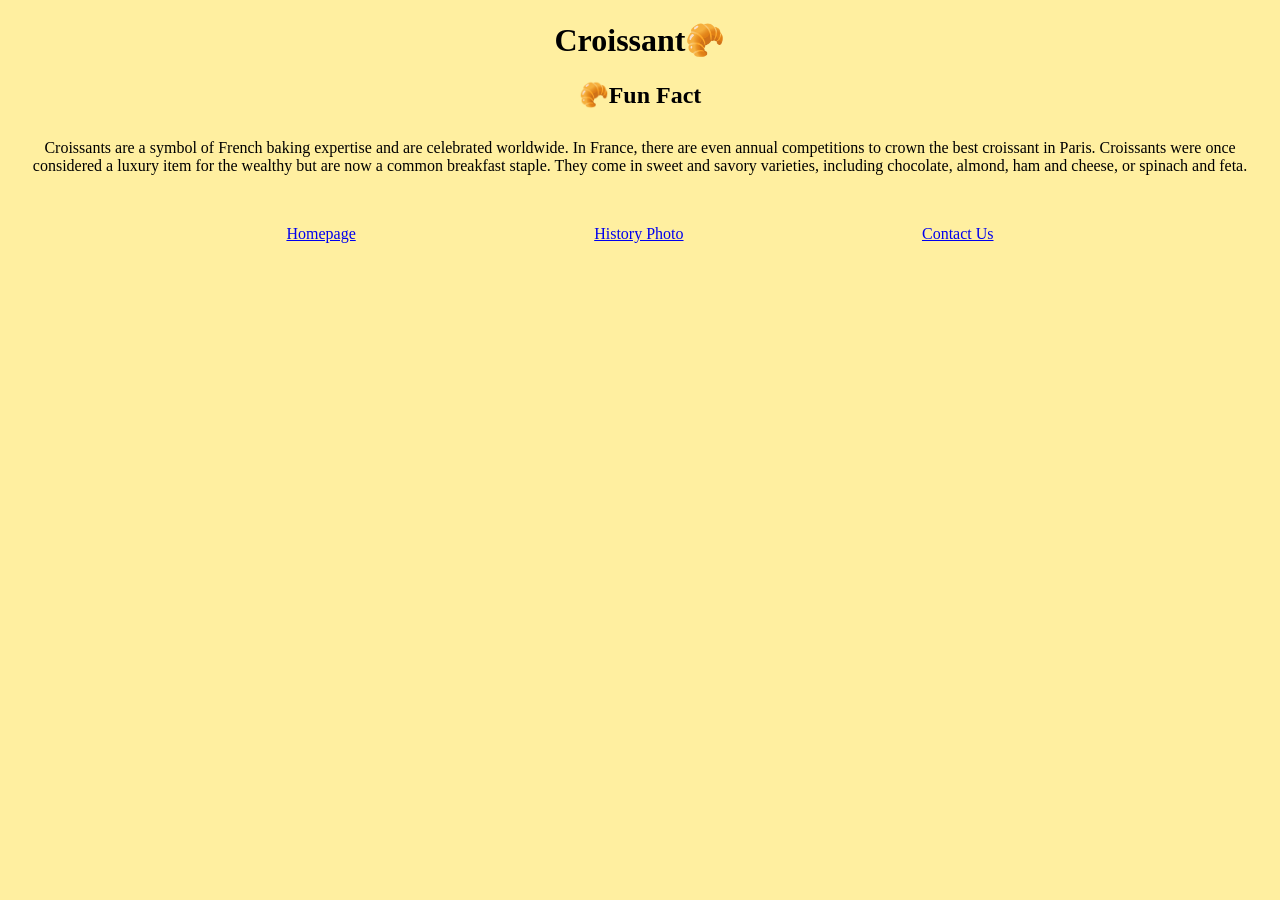
<file: index.html>
<!doctype html>
<html lang="en">
  <head>
    <meta charset="UTF-8" />
    <meta
      name="description"
      content="Croissant fun fact and history information"
    />
    <meta name="viewport" content="width=device-width, initial-scale=1.0" />
    <link rel="stylesheet" href="/stylecss/app.css" />
    <title>Croissant Fun Facts</title>
  </head>
  <body>
    <h1>Croissant🥐</h1>
    <h2>🥐Fun Fact</h2>
    <p>
      Croissants are a symbol of French baking expertise and are celebrated
      worldwide. In France, there are even annual competitions to crown the best
      croissant in Paris. Croissants were once considered a luxury item for the
      wealthy but are now a common breakfast staple. They come in sweet and
      savory varieties, including chocolate, almond, ham and cheese, or spinach
      and feta.
    </p>
    <div class="navigation-links">
      <a href="/">Homepage</a>
      <a href="/photo.html"> History Photo</a>
      <a href="/contact.html">Contact Us</a>
    </div>
  </body>
</html>
</file>
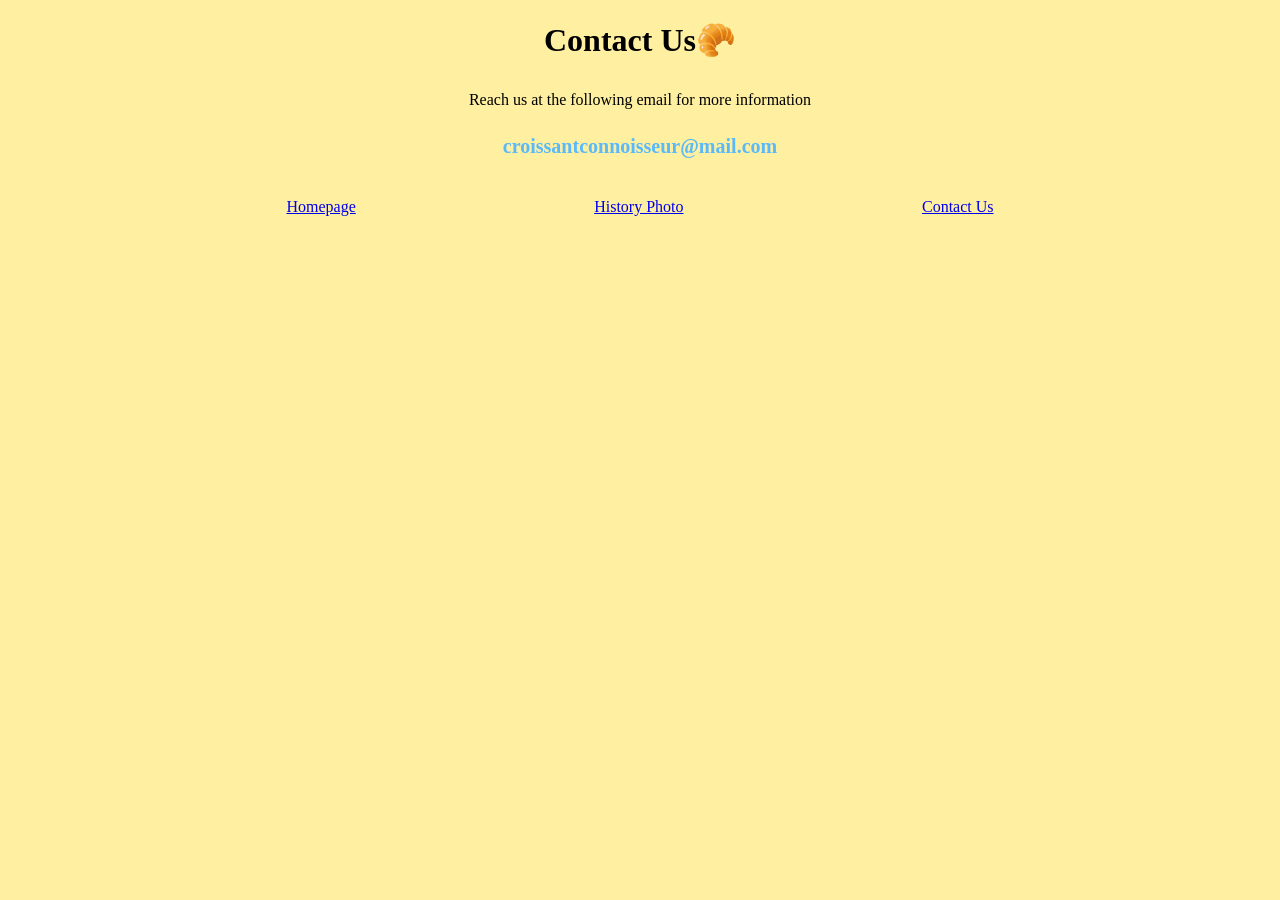
<file: contact.html>
<!doctype html>
<html lang="en">
  <head>
    <meta charset="UTF-8" />
    <meta name="description" content="Croissant contact information" />
    <meta name="viewport" content="width=device-width, initial-scale=1.0" />
    <link rel="stylesheet" href="/stylecss/app.css" />
    <title>Contact Us</title>
  </head>
  <body>
    <h1>Contact Us🥐</h1>
    <p>Reach us at the following email for more information</p>
    <a href="mailto:croissantconnoisseur@mail.com" class="email-link"
      >croissantconnoisseur@mail.com</a
    >

    <div class="navigation-links">
      <a href="/">Homepage</a>
      <a href="/photo.html"> History Photo</a>
      <a href="/contact.html">Contact Us</a>
    </div>
  </body>
</html>
</file>
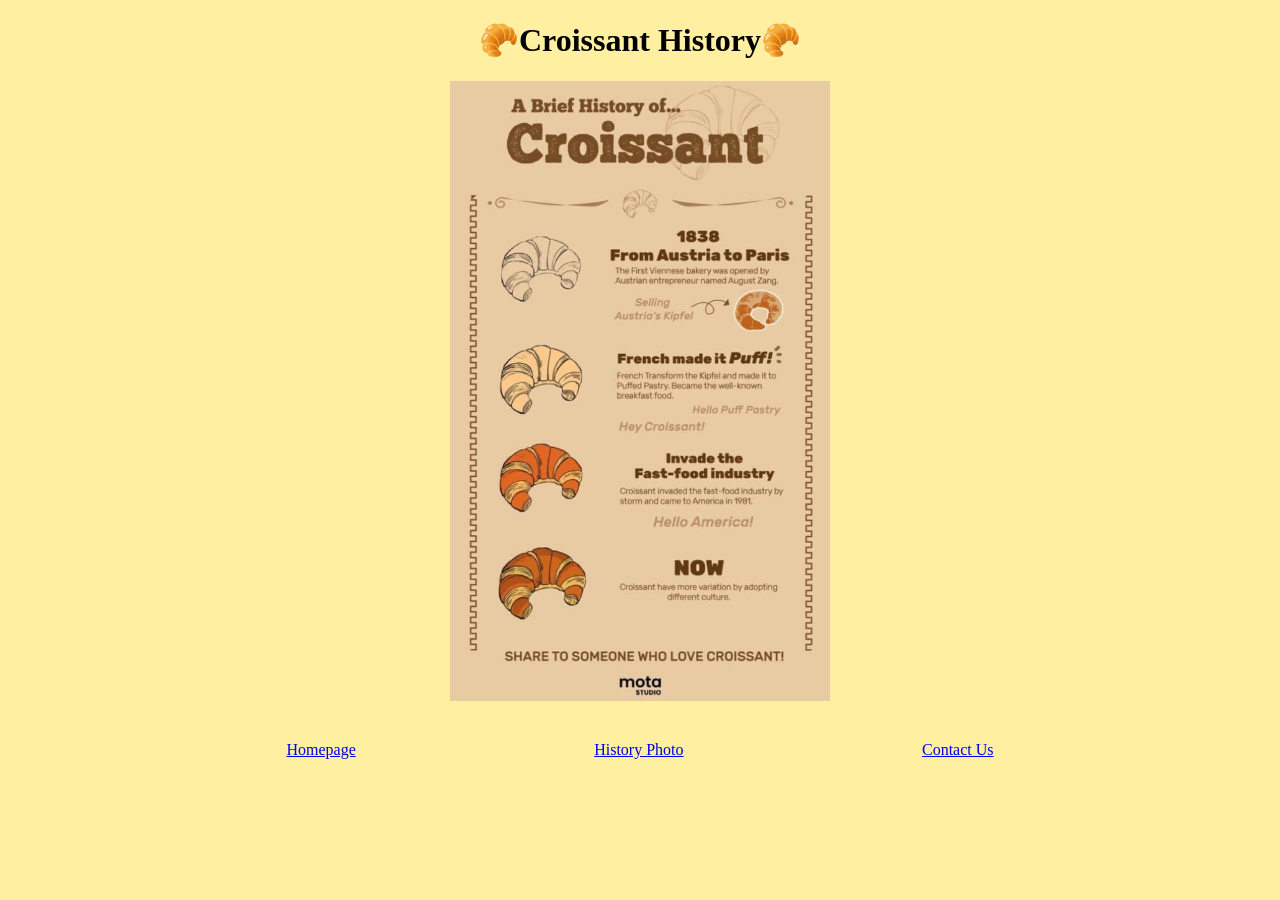
<file: photo.html>
<!doctype html>
<html lang="en">
  <head>
    <meta charset="UTF-8" />
    <meta name="description" content="Croissant history information pcture" />
    <meta name="viewport" content="width=device-width, initial-scale=1.0" />
    <link rel="stylesheet" href="/stylecss/app.css" />
    <title>Croissant History Photo</title>
  </head>
  <body>
    <h1>🥐Croissant History🥐</h1>

    <img src="images/croissant.png" alt="Croissant History" />

    <div class="navigation-links">
      <a href="/">Homepage</a>
      <a href="/photo.html"> History Photo</a>
      <a href="/contact.html">Contact Us</a>
    </div>
  </body>
</html>
</file>
<file: stylecss/app.css>
body {
  background: #ffefa0;
}

h1,
h2,
p,
h3 {
  text-align: center;
}

p {
  padding: 10px;
}

img {
  display: block;
  margin: auto;
  width: 30%;
}

.navigation-links {
  margin: 40px;
  display: flex;
  justify-content: space-evenly;
  font-size: 16px;
}

a:hover {
  color: red;
  text-decoration: none;
  transition: all 0.3s ease;
}

a:visited {
  color: blue;
}

.email-link {
  display: flex;
  justify-content: center;
  font-size: 20px;
  font-weight: bold;
  text-decoration: none;
  color: #59b9f9;
}
</file>
